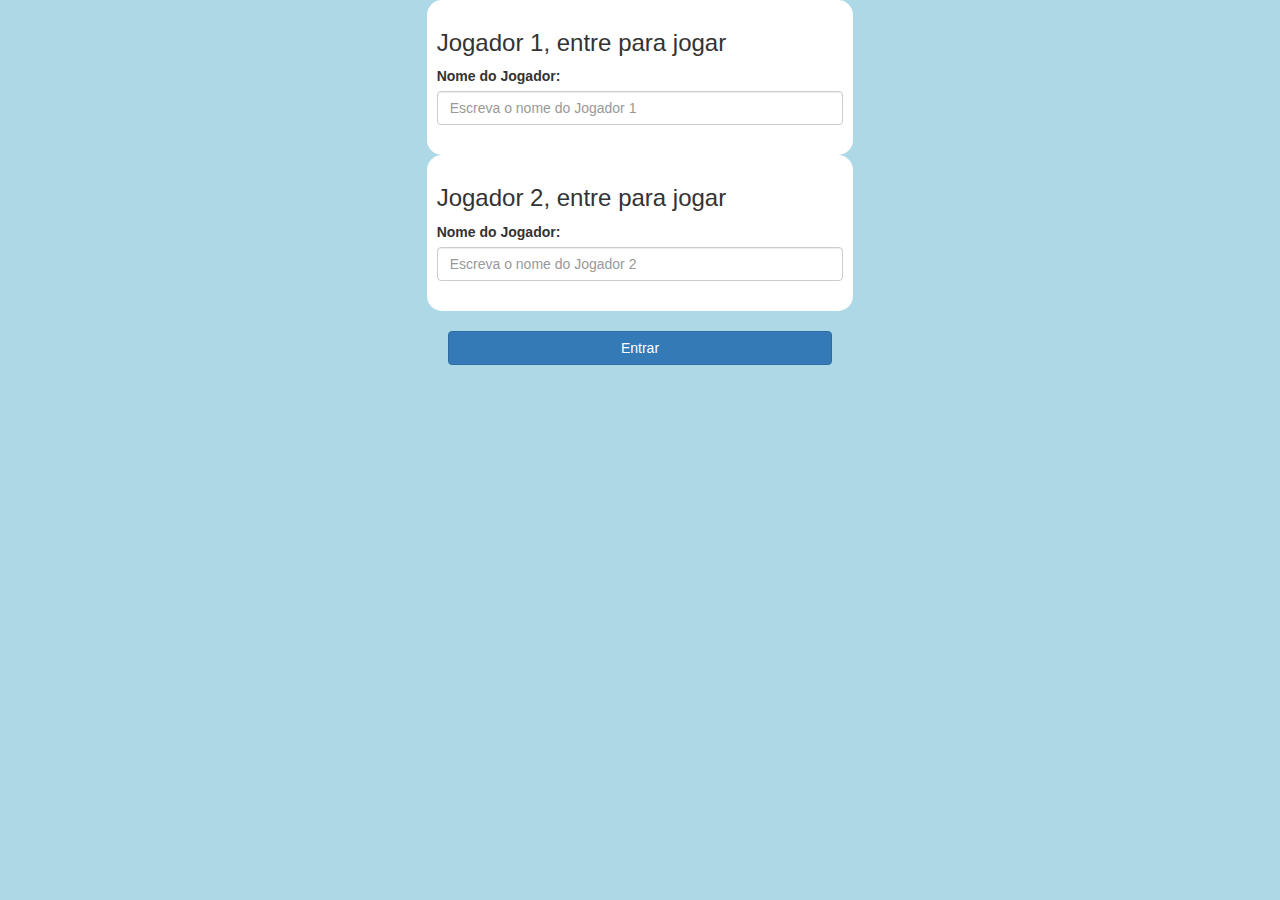
<file: index.html>
<!DOCTYPE html>
<html>
  <head>
    <title>Adivinhe a Palavra</title>

    <meta http-equiv="Content-Type" content="text/html; charset=utf-8" >
    <meta name="viewport" content="width=device-width, initial-scale=1" >
    <link
      rel="stylesheet"
      href="https://maxcdn.bootstrapcdn.com/bootstrap/3.4.0/css/bootstrap.min.css"
    >
    <script src="https://ajax.googleapis.com/ajax/libs/jquery/3.4.1/jquery.min.js"></script>
    <script src="https://maxcdn.bootstrapcdn.com/bootstrap/3.4.0/js/bootstrap.min.js"></script>

    <link rel="stylesheet" type="text/css" href="game.css" />

    <script src="game_login.js"></script>
  </head>
  <body>
    <div class="col-lg-4 col-sm-8 col-xs-12 login_div1">
        <h3>Jogador 1, entre para  jogar</h3>
        <label>Nome do Jogador:</label>
        <input type="text" id="nome_jogador1" class="form-control" placeholder="Escreva o nome do Jogador 1">
        <br>
    </div>

    <div class="col-lg-4 col-sm-8 col-xs-12 login_div2">
        <h3>Jogador 2, entre para  jogar</h3>
        <label>Nome do Jogador:</label>
        <input type="text" id="nome_jogador2" class="form-control" placeholder="Escreva o nome do Jogador 2">
        <br>
    </div>

    <button style="width:30%; margin-left: auto; margin-right: auto; display: block; margin-top: 20px;" class="btn btn-primary" onclick="addUser()">Entrar</button>
  </body>
</html>
</file>
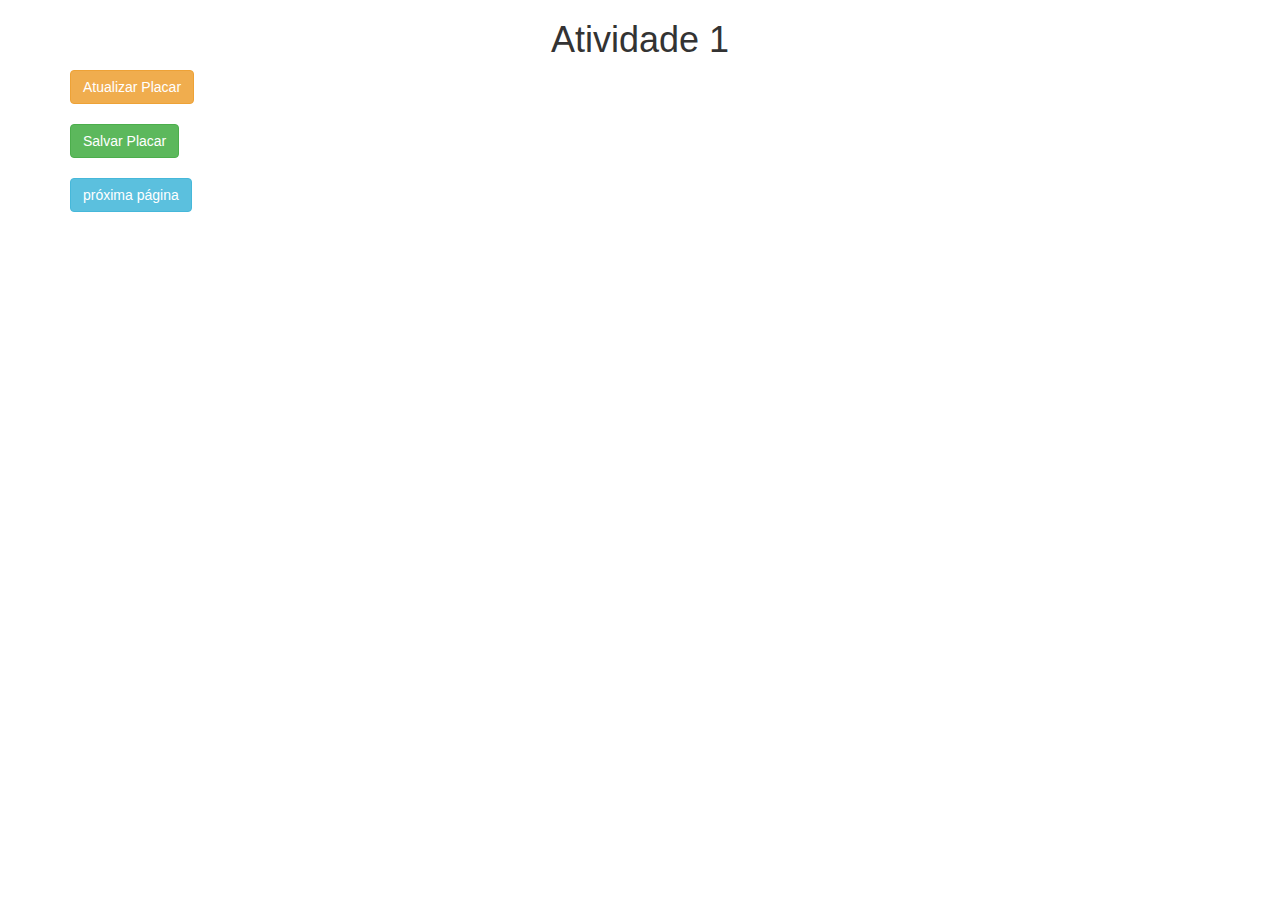
<file: atividade1.html>
<!DOCTYPE html>
<html>
<head>
	<title>Atividade1</title>

<meta http-equiv="Content-Type" content="text/html; charset=utf-8">
<meta name="viewport" content="width=device-width, initial-scale=1">
<link rel="stylesheet" href="https://maxcdn.bootstrapcdn.com/bootstrap/3.4.0/css/bootstrap.min.css">
<script src="https://ajax.googleapis.com/ajax/libs/jquery/3.4.1/jquery.min.js"></script>
<script src="https://maxcdn.bootstrapcdn.com/bootstrap/3.4.0/js/bootstrap.min.js"></script>
</head>
<body>  
    <div class="container">
        <h1 style="text-align: center;">Atividade 1</h1>
         
        <button class="btn btn-warning">Atualizar Placar</button>
        <br>
        <br>

        <button class="btn btn-success">Salvar Placar</button>
        <br>
        <br>

        <button class="btn btn-info">próxima página</button>

    </div>

    <script src="atividade1.js"></script>

</body>
</html>
</file>
<file: game.css>
body
{
	background: lightblue;
}

	.login_div1 , .login_div2
	{
		background: white;
		padding: 10px;
		float: none;
		border-radius: 15px;
		margin-left: auto;
		margin-right: auto;
	}


#player1_name , #player2_name
{
	display: inline-block;
	margin-left: 20px;
}
#word
{
	width: 60%;
}
#word_display
{
	letter-spacing: 5px;
}
#output
{
background: white;
border-radius: 10px;
border-top: 10px solid #AA4465;
padding: 10px;
float: none;
text-align: left;
}
</file>
